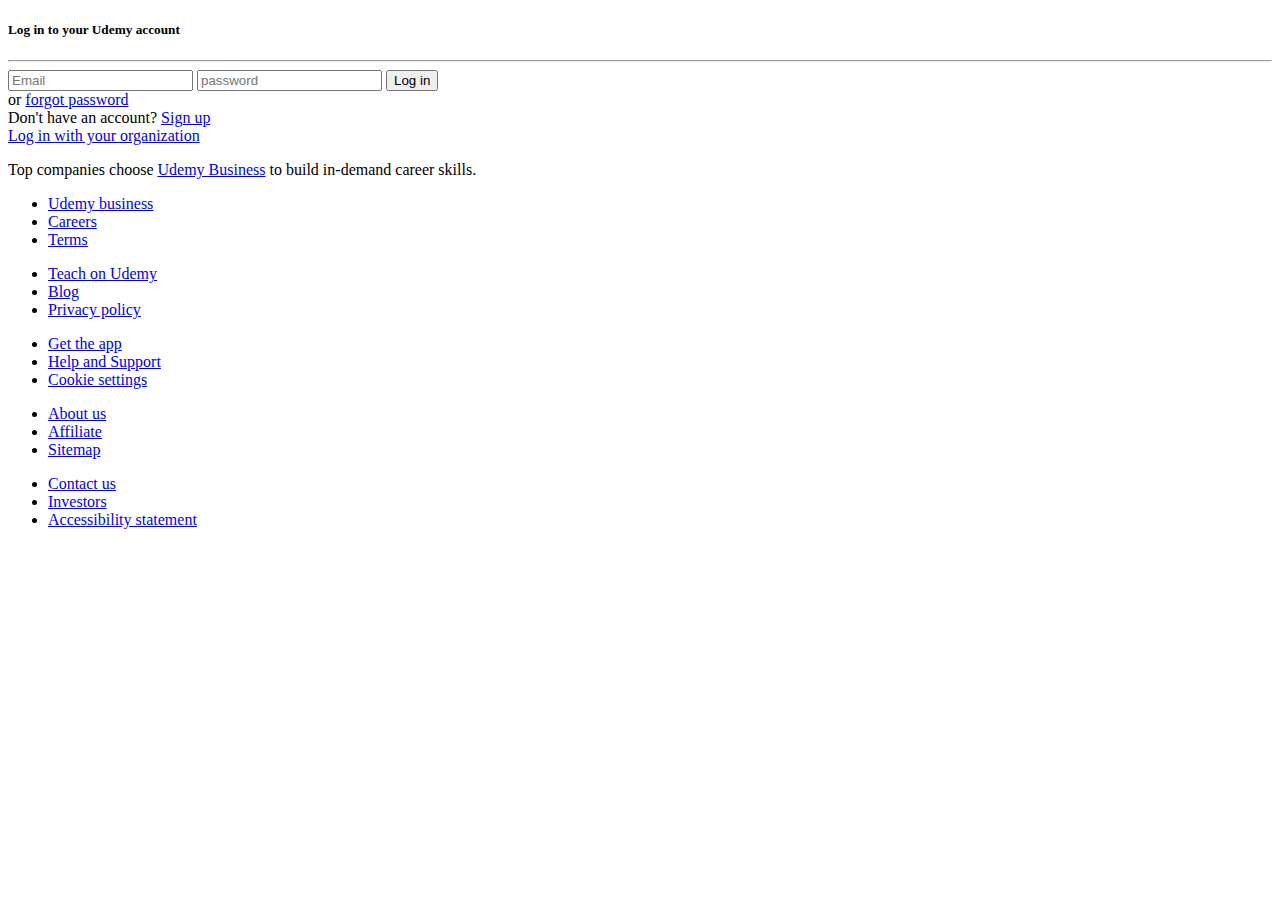
<file: log-in.html>
<!DOCTYPE html>
<html lang="en">
<head>
    <meta charset="UTF-8">
    <meta http-equiv="X-UA-Compatible" content="IE=edge">
    <meta name="viewport" content="width=device-width, initial-scale=1.0">
    <title>Log in</title>
</head>
<body>
    <h5>
        Log in to your Udemy account
    </h5>

    <form action="log-in">
        <hr>
        <input type="email" name="" id="" placeholder="Email" >
        <input type="password" name="" id="" placeholder="password">

        <button>Log in</button>
    </form>

    <div>
        or <a href="https://www.udemy.com/user/forgot-password/?  
        locale=en_US&next=https%3A%2F%2Fwww.udemy.com%2Fjoin%2Fsignup-popup%2F%3F
        locale%3Den_US%26response_type%3Dhtml%26next%3Dhttps%253A%252F%252Fwww.udemy.
        com%252Fjoin%252Flogin-popup%252F%253Flocale%253Den_US%2526response_type%253Dhtml
        %2526next%253Dhttps%25253A%25252F%25252Fwww.udemy.com%25252Fjoin%25252Fsignup-popup
        %25252F%25253Flocale%25253Den_US%252526response_type%25253Dhtml%252526next%25253Dht
        tps%2525253A%2525252F%2525252Fwww.udemy.com%2525252Fjoin%2525252Flogin-popup%2525252F%2525253F
        locale%2525253Den_US%25252526response_type%2525253Dhtml%25252526next%2525253Dhttps%252525253A%252525
        252F%252525252Fwww.udemy.com%252525252Fjoin%252525252Flogin-popup%252525252F%252525253Flocale%252525253Den
        _US%2525252526next%252525253Dhttps%25252525253A%25252525252F%25252525252Fwww.udemy.
        com%25252525252F%2525252526response_type%252525253Dhtml&response_type=html">forgot password</a>
    </div>

    <div>
        Don't have an account? <a href="./signup.html">Sign up</a>
    </div>

    <div>
        <a href="https://www.udemy.com/organization/global-login/" target="_blank">Log in with your organization</a>
    </div>

    <footer>
        <section>
            <div>
                <P>
                    Top companies choose <a href="https://www.udemy.com/udemy-business/?
                    locale=en_US&path=request-demo-
                    mx%2F&ref=footer-ad" target="_blank">Udemy Business</a>   to build in-demand career skills.
                </P>

            </div>

        </section>

        <section>
            <div>
                <ul>
                    <li>
                        <a href="http://">Udemy business</a>
                    </li>
                    <li>
                        <a href="http://">Careers</a>
                    </li>
                    <li>
                        <a href="http://">Terms</a>
                    </li>
                </ul>

                <ul>
                    <li>
                        <a href="http://">Teach on Udemy</a>
                    </li>
                    <li>
                        <a href="http://">Blog</a>
                    </li>
                    <li>
                        <a href="http://">Privacy policy</a>
                    </li>
                </ul>

                <ul>
                    <li>
                        <a href="http://">Get the app</a>
                    </li>
                    <li>
                        <a href="http://">Help and Support</a>
                    </li>
                    <li>
                        <a href="http://">Cookie settings</a>
                    </li>
                </ul>

                <ul>
                    <li>
                        <a href="http://">About us</a>
                    </li>
                    <li>
                        <a href="http://">Affiliate</a>
                    </li>
                    <li>
                        <a href="http://">Sitemap</a>
                    </li>
                </ul>

                <ul>
                    <li>
                        <a href="http://">Contact us</a>
                    </li>
                    <li>
                        <a href="http://">Investors</a>
                    </li>
                    <li>
                        <a href="http://">Accessibility statement</a>
                    </li>
                </ul>
            </div>

        </section>
    </footer>
</body>
</html>
</file>
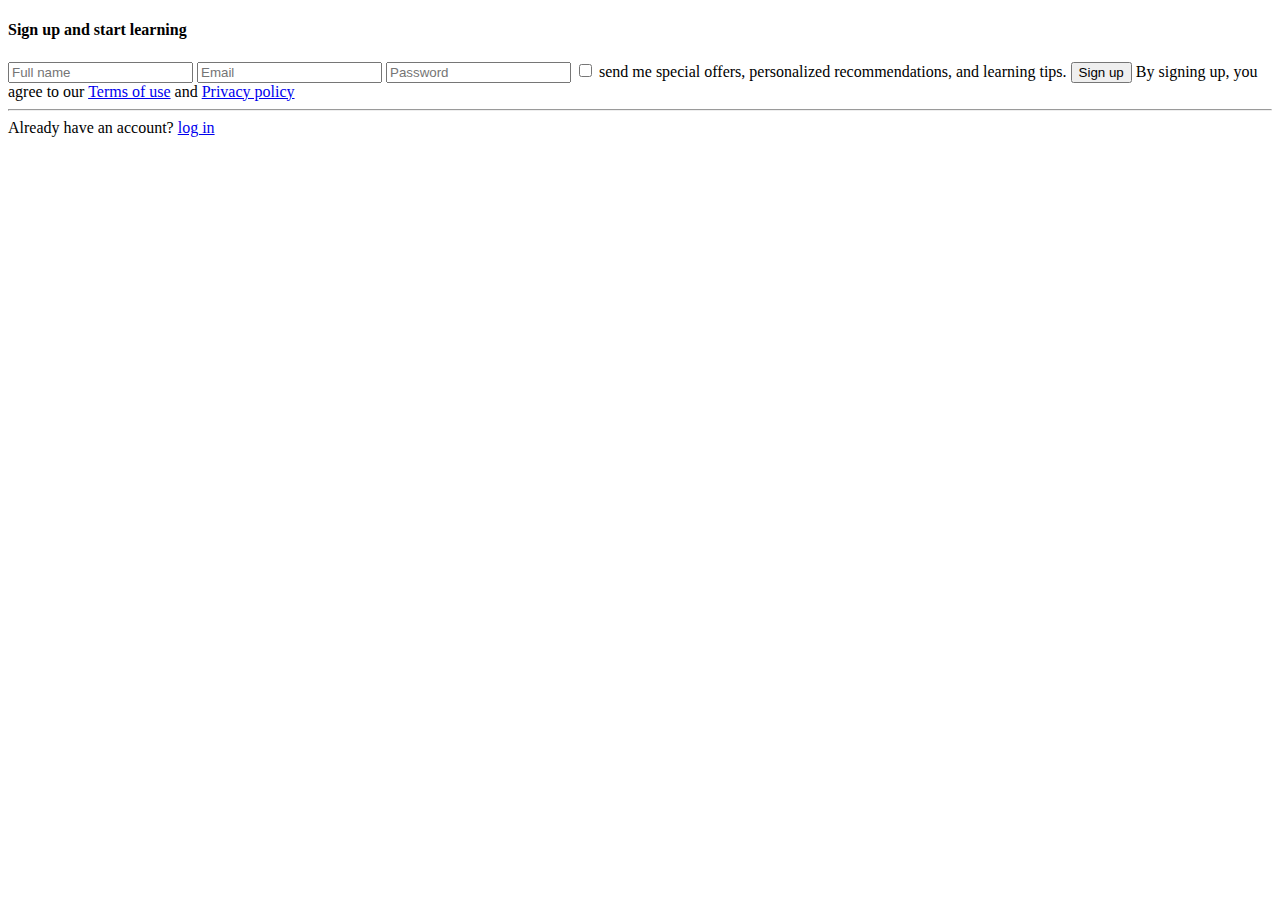
<file: sign up.html>
<!DOCTYPE html>
<html lang="en">
<head>
    <meta charset="UTF-8">
    <meta http-equiv="X-UA-Compatible" content="IE=edge">
    <meta name="viewport" content="width=device-width, initial-scale=1.0">
    <title>Sign up</title>
</head>
<body>
    <h4>
        Sign up and start learning
    </h4>
    
    <form action="sign-in">
        <input type="text" name="" id="" placeholder="Full name">
        <input type="email" name="" id="" placeholder="Email">
        <input type="password" name="" id="" placeholder="Password">

        <input type="checkbox" name="" id="" >
        send me special offers, personalized recommendations, and learning tips.

        <button>Sign up</button>

        By signing up, you agree to our <a href="https://www.udemy.com/terms/">Terms of use</a>
        and <a href="https://www.udemy.com/terms/privacy/"> Privacy policy</a> 

        <hr>
        Already have an account? <a href="./log-in.html">log in</a>
    </form>
</body>
</html>
</file>
